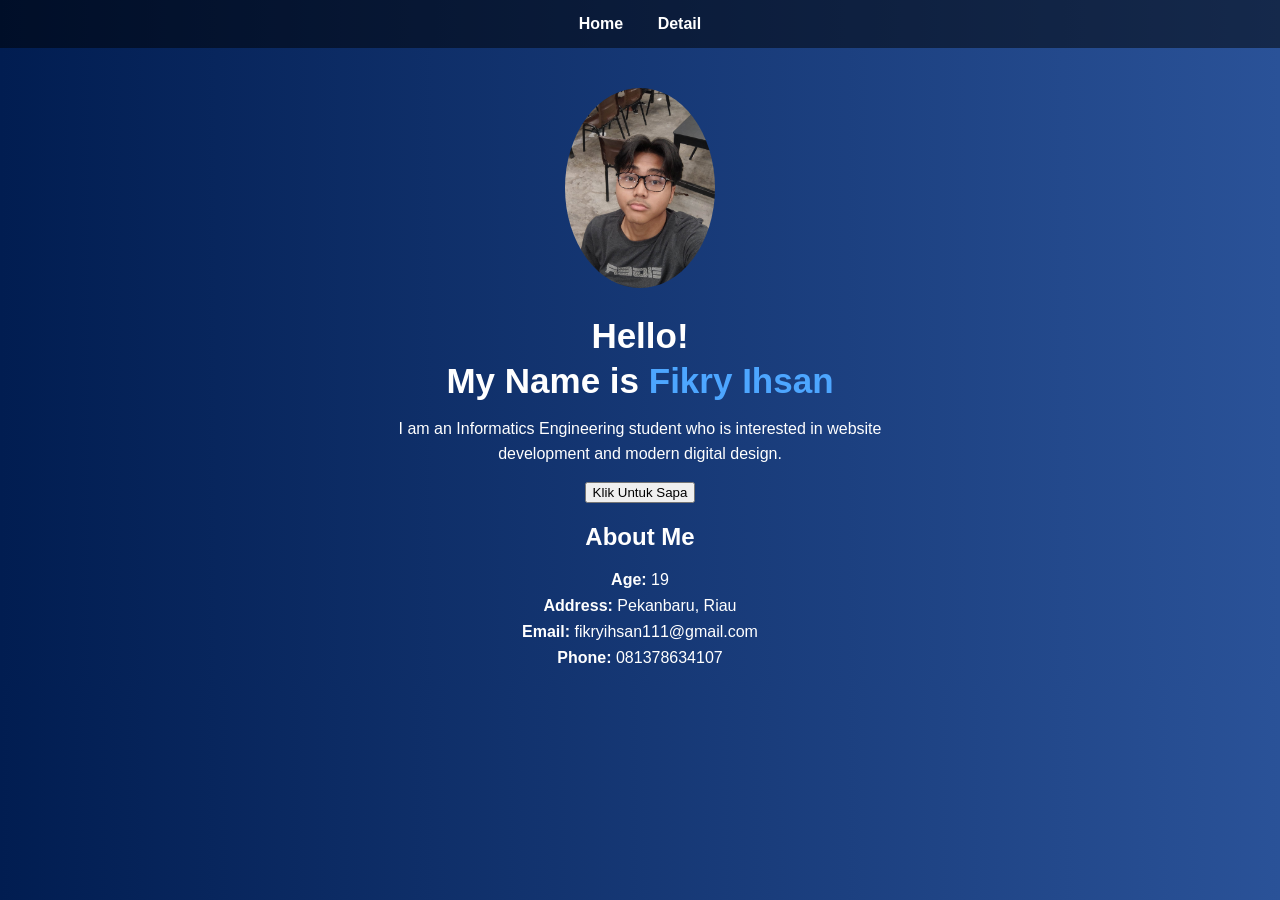
<file: index.html>
<!DOCTYPE html>
<html>
<head>
    <title>About <> Fikry Ihsan</title>
    <link rel="stylesheet" href="style.css">
</head>
<body>

    <nav>
        <a href="index.html">Home</a>
        <a href="detail.html">Detail</a>
    </nav>

    <div class="container">
       <img src="foto.jpeg" class="foto">

 <div class="intro">
    <h1>Hello!</h1>
    <h2>My Name is <span>Fikry Ihsan</span></h2>
    <p>
    I am an Informatics Engineering student who is interested in website development and modern digital design.
    </p>
</div>

        <button onclick="sapa()">Klik Untuk Sapa</button>
        <p id="hasil"></p>

<h2>About Me</h2>
<ul class="data-diri">
    <li><b>Age:</b> 19</li>
    <li><b>Address:</b> Pekanbaru, Riau</li>
    <li><b>Email:</b> fikryihsan111@gmail.com</li>
    <li><b>Phone:</b> 081378634107</li>
</ul>
    </div>

    <script src="script.js"></script>
</body>
</html>
</file>
<file: style.css>
body {
    font-family: Arial, sans-serif;
    margin: 0;
    background: linear-gradient(to right, #011d51, #2a5298);
    color: white;
    text-align: center;
}

nav {
    background-color: rgba(0,0,0,0.5);
    padding: 15px;
}

nav a {
    color: white;
    text-decoration: none;
    margin: 15px;
    font-weight: bold;
    cursor:pointer ;
}

nav a:hover {
    color: rgba(255, 191, 0, 0.703);
}


.container {
    margin-top: 40px;
}

.foto {
    border-radius: 200%;
    width: 150px;
}

.intro h1 {
    font-size: 35px;
    margin-bottom: 5px;
}

.intro h2 {
    font-size: 35px;
    margin: 0;
}

.intro span {
    color: #4da6ff; 
}

.intro p {
    color: #ffffff; 
    max-width: 500px;
    margin: 15px auto;
    line-height: 1.6;
}

.data-diri {
    list-style: none;
    padding: 0;
}

.data-diri li {
    margin: 8px 0;
}

.education {
    margin-top: 20px;
}

.edu-item {
    background: rgba(255,255,255,0.1);
    padding: 15px;
    margin: 15px auto;
    width: 50%;
    border-radius: 10px;
    transition: 0.3s;
}

.edu-item:hover {
    background: rgba(255,255,255,0.2);
    transform: scale(1.03);
}

.edu-item h3 {
    margin: 0;
}

.year {
    font-size: 14px;
    color: #ffd166;
}

table {
    margin: auto;
    border-collapse: collapse;
    margin-top: 20px;
}

th, td {
    border: 1px solid white;
    padding: 10px;
}

.custom-card {
    background: rgba(255,255,255,0.1);
    color: white;
    border-radius: 15px;
    transition: 0.3s;
}

.custom-card:hover {
    transform: scale(1.05);
    background: rgba(255,255,255,0.2);
}

.table-container {
    width: 80%;
    margin: auto;
}

.year {
    color: #ffd166;
    font-size: 14px;
}
</file>
